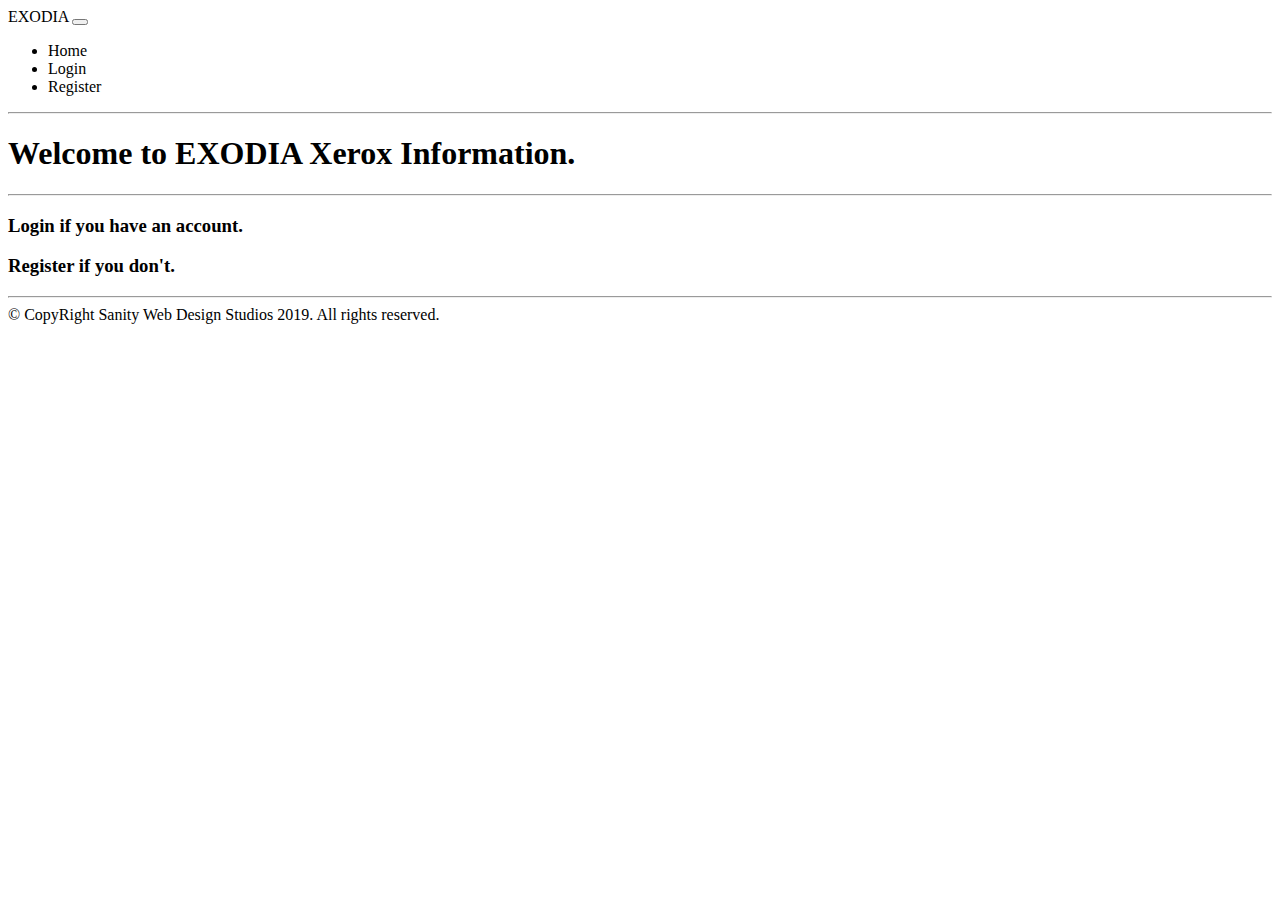
<file: src/main/resources/templates/index.html>
<!DOCTYPE html>
<html lang="en" xmlns:th="http://www.thymeleaf.org">
<head>
    <meta charset="UTF-8">
    <meta name="viewport"
          content="width=device-width, user-scalable=no, initial-scale=1.0, maximum-scale=1.0, minimum-scale=1.0">
    <meta http-equiv="X-UA-Compatible" content="ie=edge">
    <title></title>
    <link rel="stylesheet" type="text/css" th:href="@{css/reset-css.css}"/>
    <link rel="stylesheet" type="text/css" th:href="@{css/bootstrap.min.css}"/>
    <link rel="stylesheet" type="text/css" th:href="@{css/style.css}"/>
</head>
<body>
<div class="container-fluid">
    <header>
        <nav class="navbar navbar-expand-lg navbar-dark bg-exodia rounded">
            <a class="navbar-brand nav-link-white" th:href="@{/}">EXODIA</a>
            <button class="navbar-toggler" type="button" data-toggle="collapse" data-target="#navbarNav" aria-controls="navbarNav" aria-expanded="false" aria-label="Toggle navigation">
                <span class="navbar-toggler-icon"></span>
            </button>
            <div class="collapse navbar-collapse d-flex justify-content-between" id="navbarNav">
                <ul class="navbar-nav">
                </ul>
                <ul class="navbar-nav">
                    <li class="nav-item">
                        <a class="nav-link nav-link-white active" th:href="@{/}">Home</a>
                    </li>
                    <li class="nav-item">
                        <a class="nav-link nav-link-white active" th:href="@{/login}">Login</a>
                    </li>
                    <li class="nav-item">
                        <a class="nav-link nav-link-white active" th:href="@{/register}">Register</a>
                    </li>
                </ul>
            </div>
        </nav>
    </header>
    <main class="mt-3">
        <hr class="bg-exodia hr-2"/>
        <div class="jumbotron mt-3 bg-exodia">
            <h1 class="text-white">Welcome to EXODIA Xerox Information.</h1>
            <hr class="bg-white hr-2"/>
            <h3 class="text-white"><a th:href="@{/login}">Login</a> if you have an account.</h3>
            <h3 class="text-white"><a th:href="@{/register}">Register</a> if you don't.</h3>
        </div>
        <hr class="bg-exodia hr-2 mt-5"/>
    </main>
    <footer>
        <div class="container-fluid bg-exodia rounded">
            <div class="text-white p-2 text-center">&copy; CopyRight Sanity Web Design Studios 2019. All rights reserved.
            </div>
        </div>
    </footer>
</div>
</body>
</html>
</file>
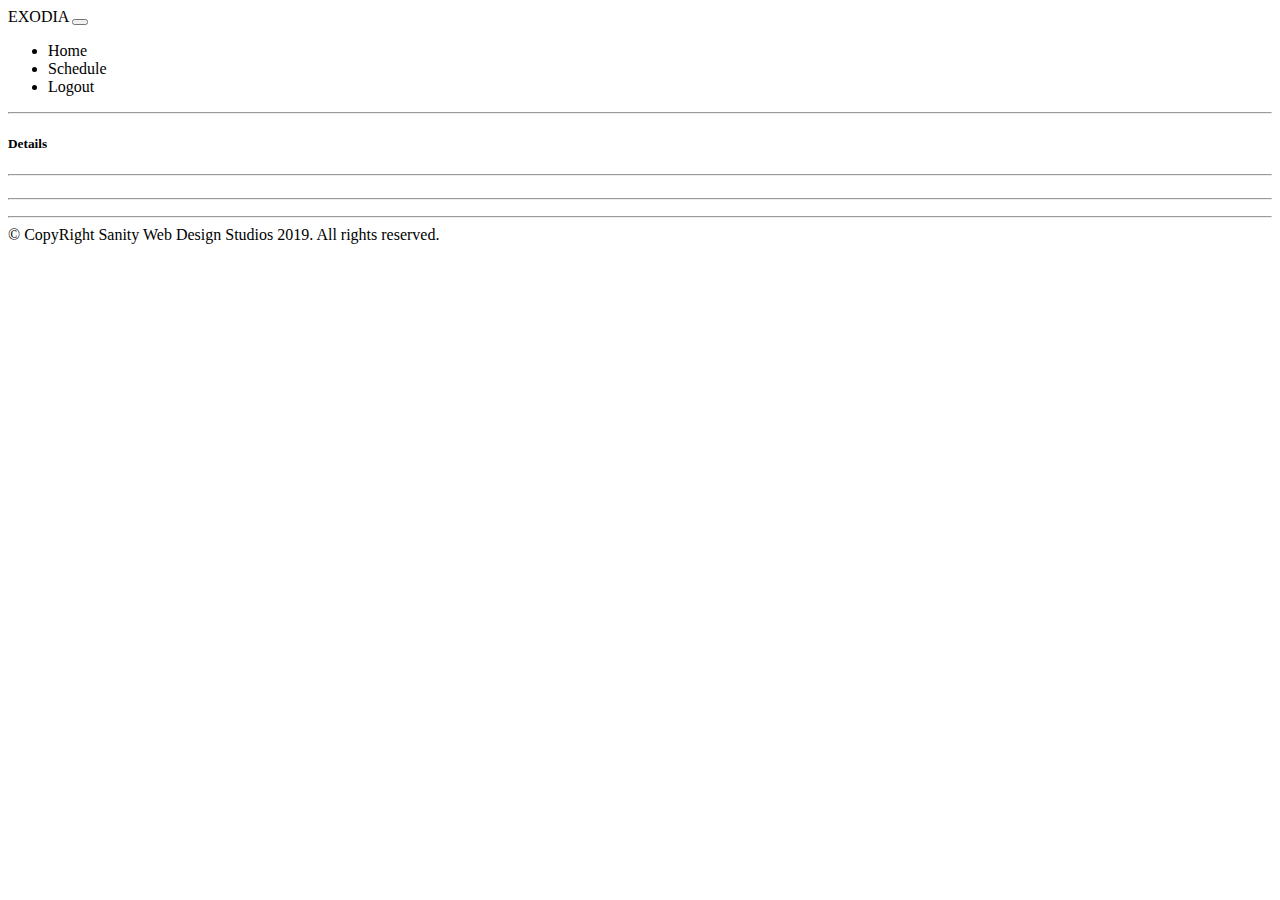
<file: src/main/resources/templates/details.html>
<!DOCTYPE html>
<html lang="en" xmlns:th="http://www.thymeleaf.org">
<head>
    <meta charset="UTF-8">
    <meta name="viewport"
          content="width=device-width, user-scalable=no, initial-scale=1.0, maximum-scale=1.0, minimum-scale=1.0">
    <meta http-equiv="X-UA-Compatible" content="ie=edge">
    <title></title>
    <link rel="stylesheet" type="text/css" th:href="@{css/reset-css.css}"/>
    <link rel="stylesheet" type="text/css" th:href="@{css/bootstrap.min.css}"/>
    <link rel="stylesheet" type="text/css" th:href="@{css/style.css}"/>
</head>
<body>
<div class="container-fluid">
    <header>
        <nav class="navbar navbar-expand-lg navbar-dark bg-exodia rounded">
            <a class="navbar-brand nav-link-white" th:href="@{/}">EXODIA</a>
            <button class="navbar-toggler" type="button" data-toggle="collapse" data-target="#navbarNav"
                    aria-controls="navbarNav" aria-expanded="false" aria-label="Toggle navigation">
                <span class="navbar-toggler-icon"></span>
            </button>
            <div class="collapse navbar-collapse d-flex justify-content-between" id="navbarNav">
                <ul class="navbar-nav">
                </ul>
                <ul class="navbar-nav">
                    <li class="nav-item">
                        <a class="nav-link nav-link-white active" th:href="@{/home}">Home</a>
                    </li>
                    <li class="nav-item">
                        <a class="nav-link nav-link-white active" th:href="@{/schedule}">Schedule</a>
                    </li>
                    <li class="nav-item">
                        <a class="nav-link nav-link-white active" th:href="@{/logout}">Logout</a>
                    </li>
                </ul>
            </div>
        </nav>
    </header>
    <main class="mt-3">
        <hr class="bg-exodia hr-2"/>
        <div class="caption-holder d-flex justify-content-between pt-1">
            <h5 class="text-left text-muted">Details</h5>
            <h5 class="text-right text-muted" th:text="'Document - ' + ${document.id}"></h5>
        </div>
        <hr class="bg-exodia hr-2"/>
        <form class="mx-auto w-75" method="post" action="/login">
            <h1 class="text-center text-exodia" th:text="${document.title}"></h1>
            <hr class="bg-exodia hr-2"/>
            <p class="text-justify" th:text="${document.content}"></p>
        </form>
        <hr class="bg-exodia hr-2 mt-5"/>
    </main>
    <footer>
        <div class="container-fluid bg-exodia rounded">
            <div class="text-white p-2 text-center">&copy; CopyRight Sanity Web Design Studios 2019. All rights
                reserved.
            </div>
        </div>
    </footer>
</div>
</body>
</html>
</file>
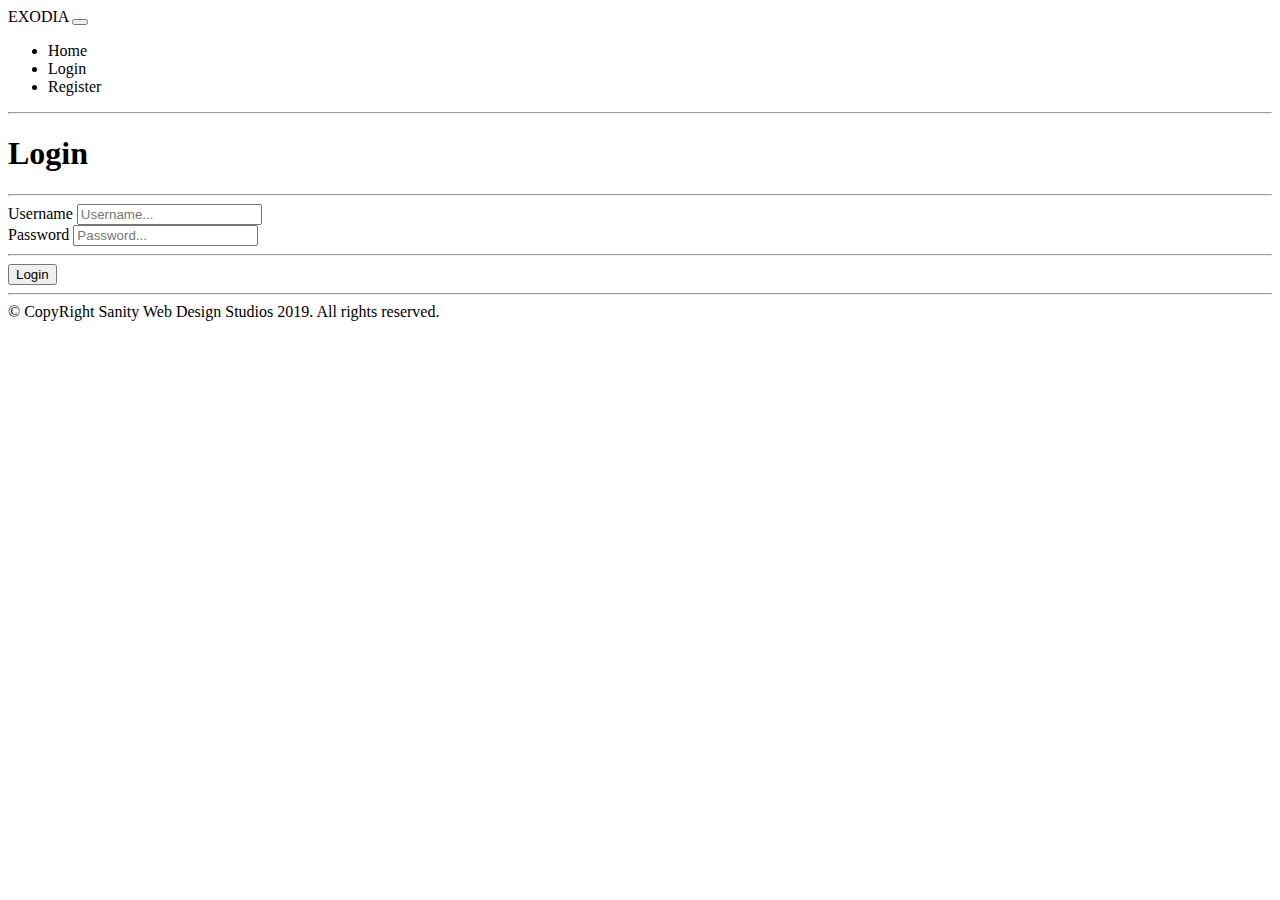
<file: src/main/resources/templates/login.html>
<!DOCTYPE html>
<html lang="en" xmlns:th="http://www.thymeleaf.org">
<head>
    <meta charset="UTF-8">
    <meta name="viewport"
          content="width=device-width, user-scalable=no, initial-scale=1.0, maximum-scale=1.0, minimum-scale=1.0">
    <meta http-equiv="X-UA-Compatible" content="ie=edge">
    <title></title>
    <link rel="stylesheet" type="text/css" th:href="@{css/reset-css.css}"/>
    <link rel="stylesheet" type="text/css" th:href="@{css/bootstrap.min.css}"/>
    <link rel="stylesheet" type="text/css" th:href="@{css/style.css}"/>
</head>
<body>
<div class="container-fluid">
    <header>
        <nav class="navbar navbar-expand-lg navbar-dark bg-exodia rounded">
            <a class="navbar-brand nav-link-white" th:href="@{/}">EXODIA</a>
            <button class="navbar-toggler" type="button" data-toggle="collapse" data-target="#navbarNav" aria-controls="navbarNav" aria-expanded="false" aria-label="Toggle navigation">
                <span class="navbar-toggler-icon"></span>
            </button>
            <div class="collapse navbar-collapse d-flex justify-content-between" id="navbarNav">
                <ul class="navbar-nav">
                </ul>
                <ul class="navbar-nav">
                    <li class="nav-item">
                        <a class="nav-link nav-link-white active" th:href="@{/}">Home</a>
                    </li>
                    <li class="nav-item">
                        <a class="nav-link nav-link-white active" th:href="@{/login}">Login</a>
                    </li>
                    <li class="nav-item">
                        <a class="nav-link nav-link-white active" th:href="@{/register}">Register</a>
                    </li>
                </ul>
            </div>
        </nav>
    </header>
    <main class="mt-3">
        <hr class="bg-exodia hr-2"/>
        <h1 class="text-center text-exodia">Login</h1>
        <hr class="bg-exodia w-25 hr-2"/>
        <form class="mx-auto w-25" th:method="post" th:action="@{/login}">
            <div class="form-group">
                <label for="username" class="text-exodia">Username</label>
                <input type="text" class="form-control" id="username" placeholder="Username..." name="username">
            </div>
            <div class="form-group">
                <label for="password" class="text-exodia">Password</label>
                <input type="password" class="form-control" id="password" placeholder="Password..." name="password">
            </div>
            <hr class="bg-exodia hr-2"/>
            <div class="button-holder d-flex justify-content-center">
                <button type="submit" class="btn bg-exodia text-white">Login</button>
            </div>
        </form>
        <hr class="bg-exodia hr-2 mt-5"/>
    </main>
    <footer>
        <div class="container-fluid bg-exodia rounded">
            <div class="text-white p-2 text-center">&copy; CopyRight Sanity Web Design Studios 2019. All rights reserved.
            </div>
        </div>
    </footer>
</div>
</body>
</html>
</file>
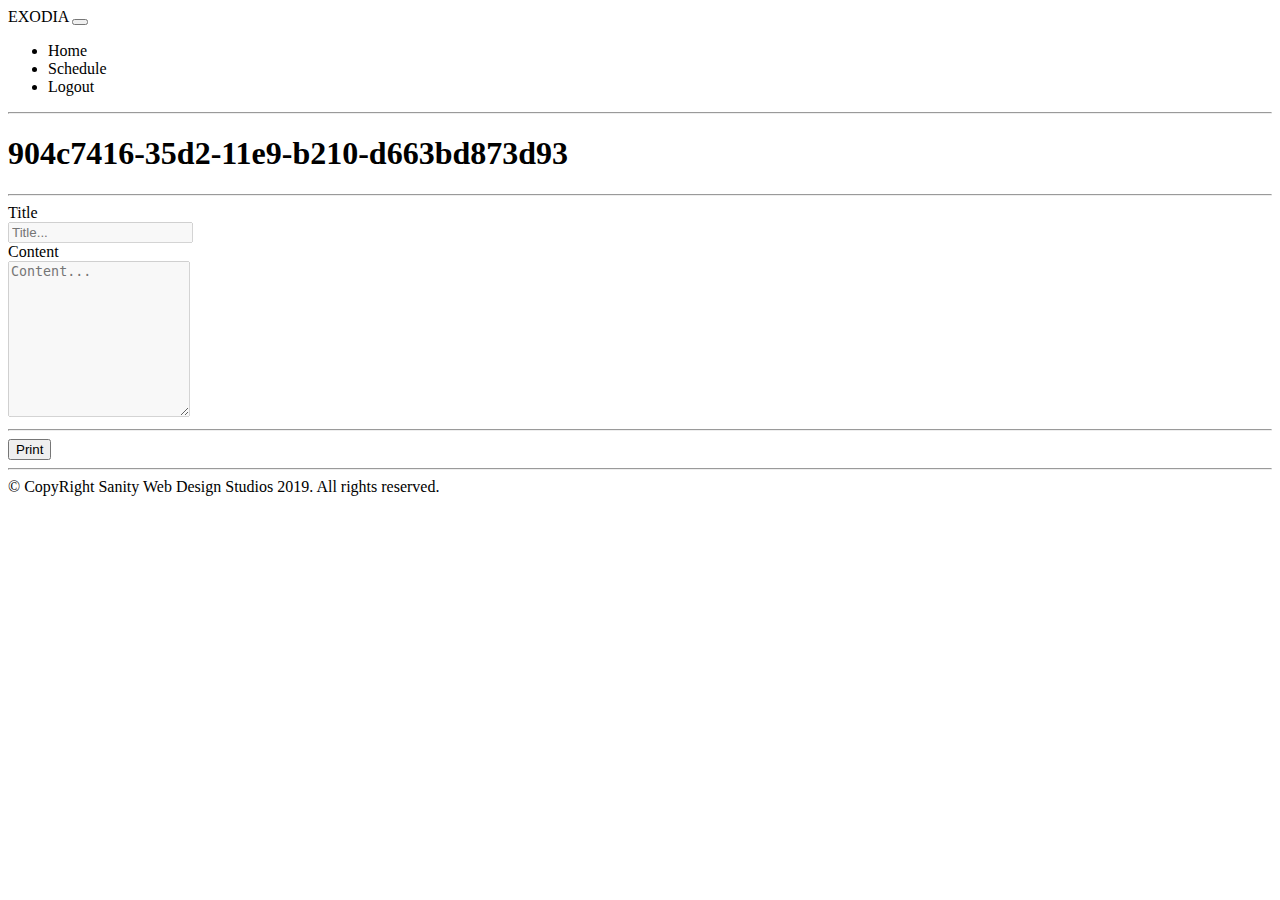
<file: src/main/resources/templates/print.html>
<!DOCTYPE html>
<html lang="en" xmlns:th="http://www.thymeleaf.org">
<head>
    <meta charset="UTF-8">
    <meta name="viewport"
          content="width=device-width, user-scalable=no, initial-scale=1.0, maximum-scale=1.0, minimum-scale=1.0">
    <meta http-equiv="X-UA-Compatible" content="ie=edge">
    <title></title>
    <link rel="stylesheet" type="text/css" th:href="@{css/reset-css.css}"/>
    <link rel="stylesheet" type="text/css" th:href="@{css/bootstrap.min.css}"/>
    <link rel="stylesheet" type="text/css" th:href="@{css/style.css}"/>
</head>
<body>
<div class="container-fluid">
    <header>
        <nav class="navbar navbar-expand-lg navbar-dark bg-exodia rounded">
            <a class="navbar-brand nav-link-white" th:href="@{/}">EXODIA</a>
            <button class="navbar-toggler" type="button" data-toggle="collapse" data-target="#navbarNav"
                    aria-controls="navbarNav" aria-expanded="false" aria-label="Toggle navigation">
                <span class="navbar-toggler-icon"></span>
            </button>
            <div class="collapse navbar-collapse d-flex justify-content-between" id="navbarNav">
                <ul class="navbar-nav">
                </ul>
                <ul class="navbar-nav">
                    <li class="nav-item">
                        <a class="nav-link nav-link-white active" th:href="@{/home}">Home</a>
                    </li>
                    <li class="nav-item">
                        <a class="nav-link nav-link-white active" th:href="@{/schedule}">Schedule</a>
                    </li>
                    <li class="nav-item">
                        <a class="nav-link nav-link-white active" th:href="@{/logout}">Logout</a>
                    </li>
                </ul>
            </div>
        </nav>
    </header>
    <main class="mt-3">
        <hr class="bg-exodia hr-2"/>
        <h1 class="text-center text-exodia" th:text="'Document - '+${model.id}">
            904c7416-35d2-11e9-b210-d663bd873d93</h1>
        <hr class="bg-exodia hr-2 w-75"/>
        <form class="mx-auto w-75" th:method="post" th:action="@{print(id=${model.id})}">
            <div class="form-group">
                <div class="label-center d-flex justify-content-center">
                    <label for="title" class="text-exodia h3">Title</label>
                </div>
                <input type="text" class="form-control" id="title" placeholder="Title..." name="title"
                       th:value="${model.title}" disabled/>
            </div>
            <div class="form-group">
                <div class="label-center d-flex justify-content-center">
                    <label for="content" class="text-exodia h3">Content</label>
                </div>
                <textarea class="form-control" id="content" name="content" rows="10" placeholder="Content..." disabled
                          th:text="${model.content}"></textarea>
            </div>
            <hr class="bg-exodia hr-2"/>
            <div class="button-holder d-flex justify-content-center">
                <button type="submit" class="btn bg-exodia text-white">Print</button>
            </div>
        </form>
        <hr class="bg-exodia hr-2 mt-5"/>
    </main>
    <footer>
        <div class="container-fluid bg-exodia rounded">
            <div class="text-white p-2 text-center">&copy; CopyRight Sanity Web Design Studios 2019. All rights
                reserved.
            </div>
        </div>
    </footer>
</div>
</body>
</html>
</file>
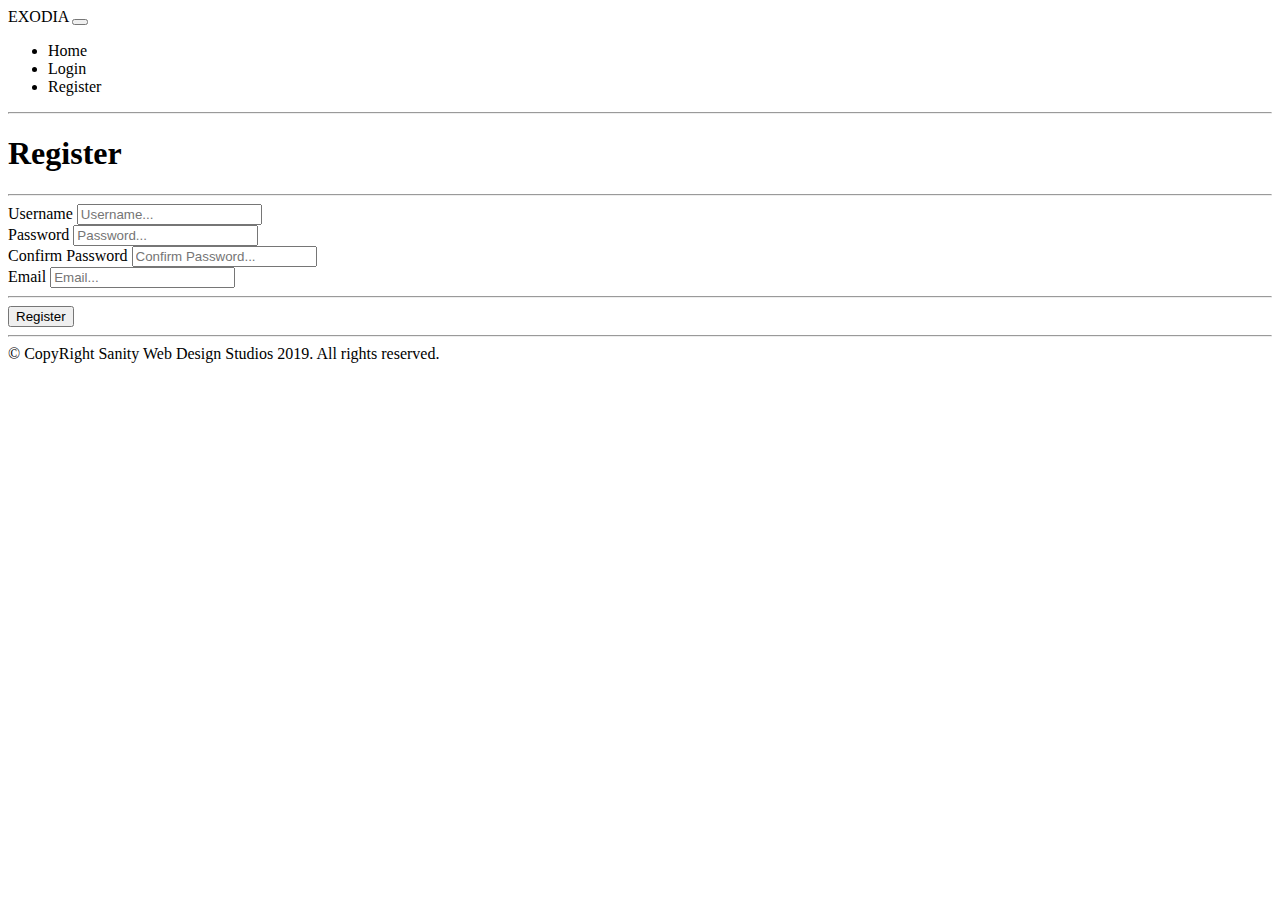
<file: src/main/resources/templates/register.html>
<!DOCTYPE html>
<html lang="en" xmlns:th="http://www.thymeleaf.org">
<head>
    <meta charset="UTF-8">
    <meta name="viewport"
          content="width=device-width, user-scalable=no, initial-scale=1.0, maximum-scale=1.0, minimum-scale=1.0">
    <title>MUSACA</title>
    <link rel="stylesheet" type="text/css" th:href="@{css/reset-css.css}"/>
    <link rel="stylesheet" type="text/css" th:href="@{css/bootstrap.min.css}"/>
    <link rel="stylesheet" type="text/css" th:href="@{css/style.css}"/>
</head>
<body>
<div class="container-fluid">
    <header>
        <nav class="navbar navbar-expand-lg navbar-dark bg-exodia rounded">
            <a class="navbar-brand nav-link-white" th:href="@{/}">EXODIA</a>
            <button class="navbar-toggler" type="button" data-toggle="collapse" data-target="#navbarNav" aria-controls="navbarNav" aria-expanded="false" aria-label="Toggle navigation">
                <span class="navbar-toggler-icon"></span>
            </button>
            <div class="collapse navbar-collapse d-flex justify-content-between" id="navbarNav">
                <ul class="navbar-nav">
                </ul>
                <ul class="navbar-nav">
                    <li class="nav-item">
                        <a class="nav-link nav-link-white active" th:href="@{/}">Home</a>
                    </li>
                    <li class="nav-item">
                        <a class="nav-link nav-link-white active" th:href="@{/login}">Login</a>
                    </li>
                    <li class="nav-item">
                        <a class="nav-link nav-link-white active" th:href="@{/register}">Register</a>
                    </li>
                </ul>
            </div>
        </nav>
    </header>
    <main class="mt-3">
        <hr class="bg-exodia hr-2"/>
        <h1 class="text-center text-exodia">Register</h1>
        <hr class="bg-exodia w-25 hr-2"/>
        <form class="mx-auto w-25" th:action="@{register}" th:method="post">
            <div class="form-group">
                <label for="username" class="text-exodia">Username</label>
                <input type="text" class="form-control" id="username" placeholder="Username..." name="username">
            </div>
            <div class="form-group">
                <label for="password" class="text-exodia">Password</label>
                <input type="password" class="form-control" id="password" placeholder="Password..." name="password">
            </div>
            <div class="form-group">
                <label for="confirmPassword" class="text-exodia">Confirm Password</label>
                <input type="password" class="form-control" id="confirmPassword" placeholder="Confirm Password..." name="confirmPassword">
            </div>
            <div class="form-group">
                <label for="email" class="text-exodia">Email</label>
                <input type="email" class="form-control" id="email" placeholder="Email..." name="email">
            </div>
            <hr class="bg-exodia hr-2"/>
            <div class="button-holder mt-4 d-flex justify-content-center">
                <button type="submit" class="btn bg-exodia text-white">Register</button>
            </div>
        </form>
        <hr class="bg-exodia hr-2 mt-5"/>
    </main>
    <footer>
        <div class="container-fluid bg-exodia rounded">
            <div class="text-white p-2 text-center">&copy; CopyRight Sanity Web Design Studios 2019. All rights reserved.
            </div>
        </div>
    </footer>
</div>
</body>
</html>
</file>
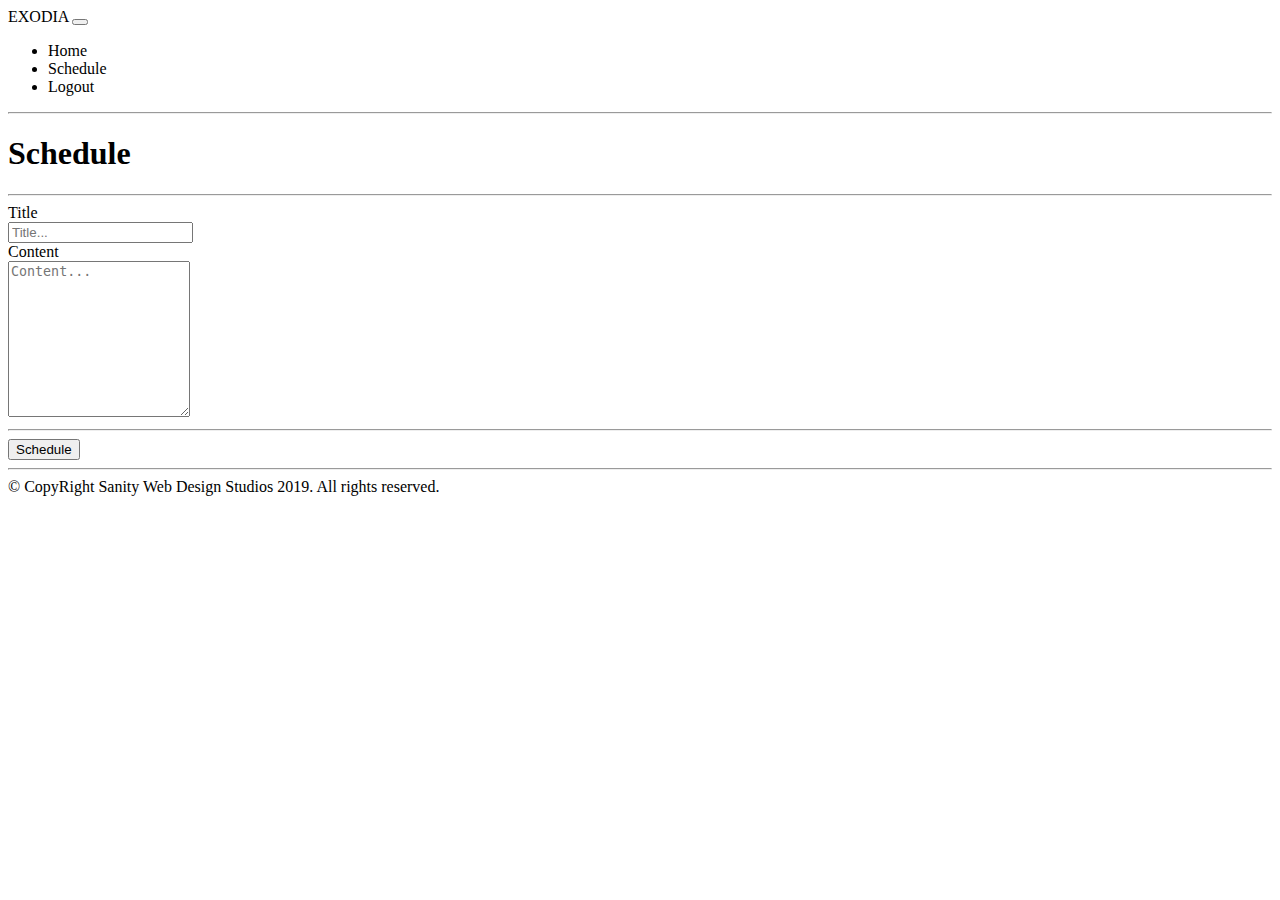
<file: src/main/resources/templates/schedule.html>
<!DOCTYPE html>
<html lang="en" xmlns:th="http://www.thymeleaf.org">
<head>
    <meta charset="UTF-8">
    <meta name="viewport"
          content="width=device-width, user-scalable=no, initial-scale=1.0, maximum-scale=1.0, minimum-scale=1.0">
    <meta http-equiv="X-UA-Compatible" content="ie=edge">
    <title></title>
    <link rel="stylesheet" type="text/css" th:href="@{css/reset-css.css}"/>
    <link rel="stylesheet" type="text/css" th:href="@{css/bootstrap.min.css}"/>
    <link rel="stylesheet" type="text/css" th:href="@{css/style.css}"/>
</head>
<body>
<div class="container-fluid">
    <header>
        <nav class="navbar navbar-expand-lg navbar-dark bg-exodia rounded">
            <a class="navbar-brand nav-link-white" th:href="@{/}">EXODIA</a>
            <button class="navbar-toggler" type="button" data-toggle="collapse" data-target="#navbarNav"
                    aria-controls="navbarNav" aria-expanded="false" aria-label="Toggle navigation">
                <span class="navbar-toggler-icon"></span>
            </button>
            <div class="collapse navbar-collapse d-flex justify-content-between" id="navbarNav">
                <ul class="navbar-nav">
                </ul>
                <ul class="navbar-nav">
                    <li class="nav-item">
                        <a class="nav-link nav-link-white active" th:href="@{/home}">Home</a>
                    </li>
                    <li class="nav-item">
                        <a class="nav-link nav-link-white active" th:href="@{/schedule}">Schedule</a>
                    </li>
                    <li class="nav-item">
                        <a class="nav-link nav-link-white active" th:href="@{/logout}">Logout</a>
                    </li>
                </ul>
            </div>
        </nav>
    </header>
    <main class="mt-3">
        <hr class="bg-exodia hr-2"/>
        <h1 class="text-center text-exodia">Schedule</h1>
        <hr class="bg-exodia hr-2 w-75"/>
        <form class="mx-auto w-75" th:method="post" th:action="@{schedule}">
            <div class="form-group">
                <div class="label-center d-flex justify-content-center">
                    <label for="title" class="text-exodia h3">Title</label>
                </div>
                <input type="text" class="form-control" id="title" placeholder="Title..." name="title">
            </div>
            <div class="form-group">
                <div class="label-center d-flex justify-content-center">
                    <label for="content" class="text-exodia h3">Content</label>
                </div>
                <textarea class="form-control" id="content" name="content" rows="10" placeholder="Content..."></textarea>
            </div>
            <hr class="bg-exodia hr-2"/>
            <div class="button-holder d-flex justify-content-center">
                <button type="submit" class="btn bg-exodia text-white">Schedule</button>
            </div>
        </form>
        <hr class="bg-exodia hr-2 mt-5"/>
    </main>
    <footer>
        <div class="container-fluid bg-exodia rounded">
            <div class="text-white p-2 text-center">&copy; CopyRight Sanity Web Design Studios 2019. All rights
                reserved.
            </div>
        </div>
    </footer>
</div>
</body>
</html>
</file>
